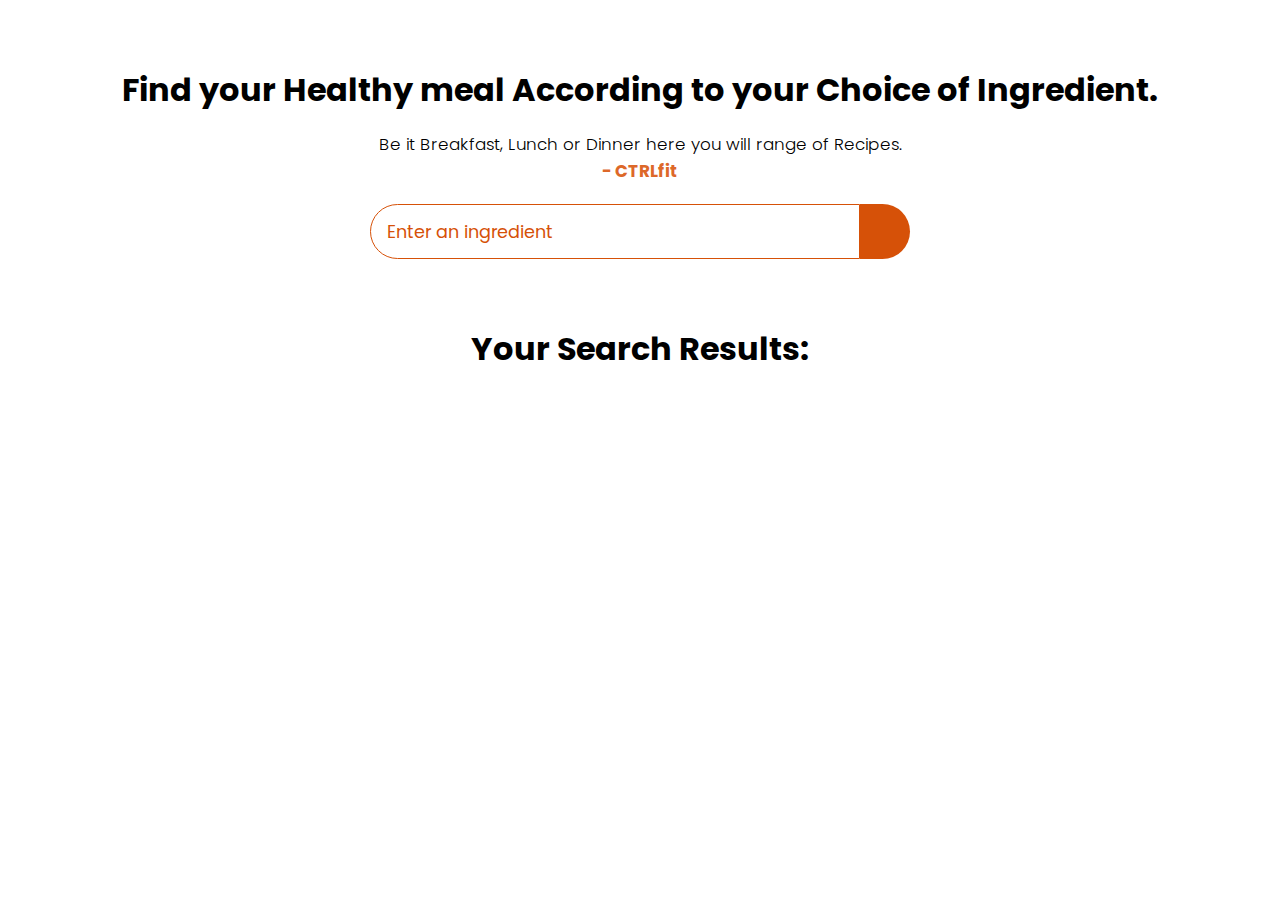
<file: meal-search-api-vanilla-js-master/index.html>
<!DOCTYPE html>
<html lang="en">
<head>
  <meta charset="UTF-8">
  <meta name="viewport" content="width=device-width, initial-scale=1.0">
  <title>Find Meal For Your Ingredients</title>
  <link rel="stylesheet" href="https://cdnjs.cloudflare.com/ajax/libs/font-awesome/5.15.1/css/all.min.css" integrity="sha512-+4zCK9k+qNFUR5X+cKL9EIR+ZOhtIloNl9GIKS57V1MyNsYpYcUrUeQc9vNfzsWfV28IaLL3i96P9sdNyeRssA==" crossorigin="anonymous" />
  <link rel = "stylesheet" href = "style.css">
</head>
<body>
  
  <div class = "container">
    <div class = "meal-wrapper">
      <div class = "meal-search">
        <h2 class = "title">Find your Healthy meal According to your Choice of Ingredient.</h2>
        <blockquote>Be it Breakfast, Lunch or Dinner here you will range of Recipes.</br>
          <h4>- CTRLfit</h4>
        </blockquote>

        <div class = "meal-search-box">
          <input type = "text" class = "search-control" placeholder="Enter an ingredient" id = "search-input">
          <button type = "submit" class = "search-btn btn" id = "search-btn">
            <i class = "fas fa-search"></i>
          </button>
        </div>
      </div>

      <div class = "meal-result">
        <h2 class = "title">Your Search Results:</h2>
        <div id= "meal">
          <!-- meal item -->
          <!-- <div class = "meal-item">
            <div class = "meal-img">
              <img src = "food.jpg" alt = "food">
            </div>
            <div class = "meal-name">
              <h3>Potato Chips</h3>
              <a href = "#" class = "recipe-btn">Get Recipe</a>
            </div>
          </div> -->
          <!-- end of meal item -->
        </div>
      </div>


      <div class = "meal-details">
        <!-- recipe close btn -->
        <button type = "button" class = "btn recipe-close-btn" id = "recipe-close-btn">
          <i class = "fas fa-times"></i>
        </button>

        <!-- meal content -->
        <div class = "meal-details-content">
          <!-- <h2 class = "recipe-title">Meals Name Here</h2>
          <p class = "recipe-category">Category Name</p>
          <div class = "recipe-instruct">
            <h3>Instructions:</h3>
            <p>Lorem ipsum, dolor sit amet consectetur adipisicing elit. Quo blanditiis quis accusantium natus! Porro, reiciendis maiores molestiae distinctio veniam ratione ex provident ipsa, soluta suscipit quam eos velit autem iste!</p>
            <p>Lorem ipsum dolor sit amet consectetur adipisicing elit. Amet aliquam voluptatibus ad obcaecati magnam, esse numquam nisi ut adipisci in?</p>
          </div>
          <div class = "recipe-meal-img">
            <img src = "food.jpg" alt = "">
          </div>
          <div class = "recipe-link">
            <a href = "#" target = "_blank">Watch Video</a>
          </div> -->
        </div>
      </div>
    </div>
  </div>



  <script src = "script.js"></script>
</body>
</html>
</file>
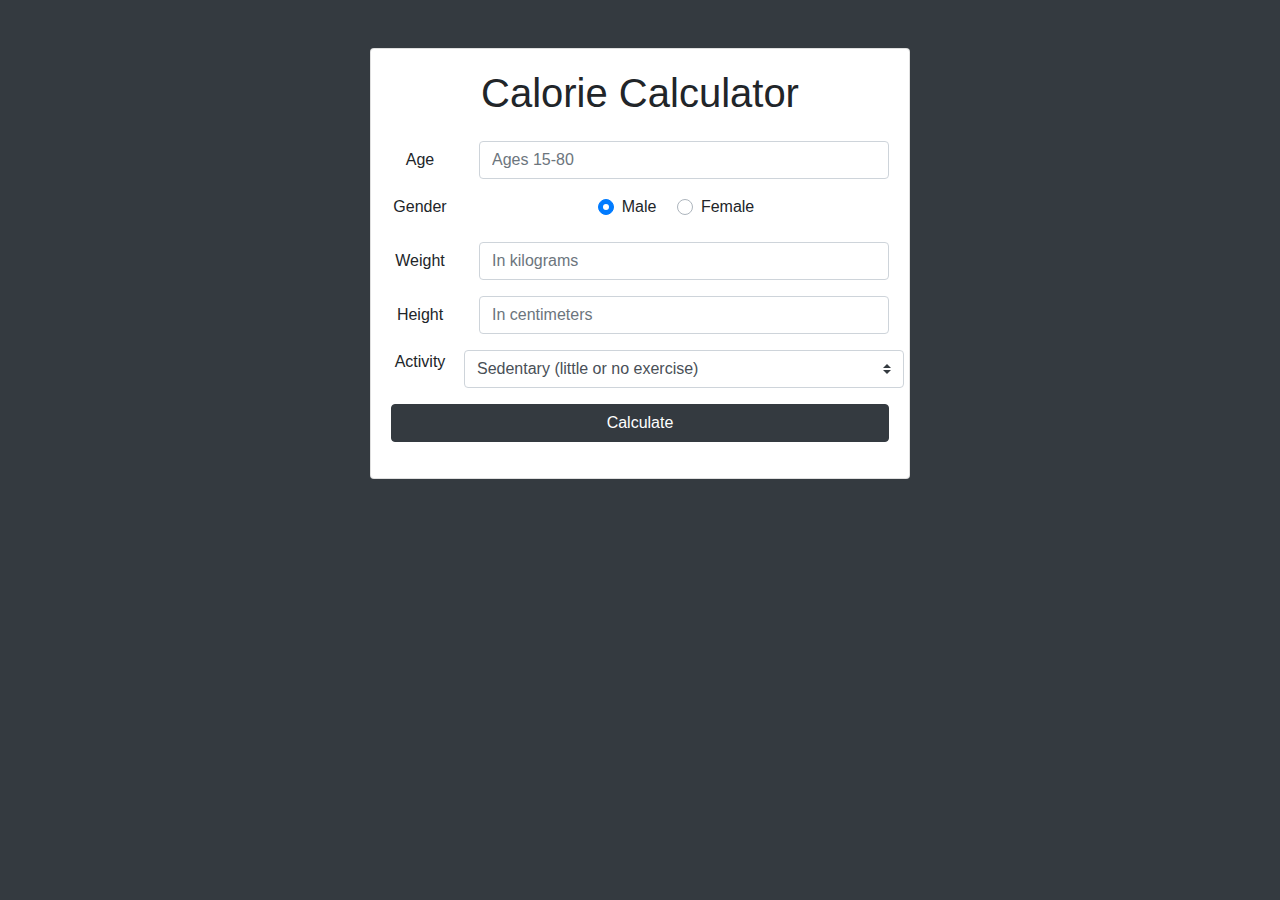
<file: calorie-counter/Calorie-Calculator/index.html>
<!doctype html>
<html lang="en">
  <head>
    <!-- Required meta tags -->
    <meta charset="utf-8">
    <meta name="viewport" content="width=device-width, initial-scale=1, shrink-to-fit=no">

    <!-- Bootstrap CSS -->
    <link rel="stylesheet" href="https://stackpath.bootstrapcdn.com/bootstrap/4.5.2/css/bootstrap.min.css" integrity="sha384-JcKb8q3iqJ61gNV9KGb8thSsNjpSL0n8PARn9HuZOnIxN0hoP+VmmDGMN5t9UJ0Z" crossorigin="anonymous">

    <title>Calorie Calculator</title>

    <style>
      #loading, #results {
        display: none;
      }
      #loading {
        width: 100%;
      }
    </style>
  </head>
  <body class="bg-dark">
    <div class="container">
      <div class="row">
        <div class="col-lg-6 mx-auto">
          <div class="card card-body text-center mt-5">
            <h1 class="heading display-5 pb-3">Calorie Calculator</h1>
            <form id="calorie-form">

              <div class="form-group row">
                <label for="age" class="col-sm-2 col-form-label">Age</label>
                <div class="col-sm-10">
                  <input type="number" class="form-control" id="age" placeholder="Ages 15-80">
                </div>
              </div>

              <fieldset class="form-group">
                <div class="row">
                  <legend class="col-form-label col-sm-2 pt-0">Gender</legend>
                  <div class="col-sm-10" id="form-radio">
                    <div class="custom-control custom-radio custom-control-inline">
                      <input type="radio" id="male" name="customRadioInline1" class="custom-control-input" checked="checked">
                      <label class="custom-control-label" for="male">Male</label>
                    </div>
                    <div class="custom-control custom-radio custom-control-inline">
                      <input type="radio" id="female" name="customRadioInline1" class="custom-control-input">
                      <label class="custom-control-label" for="female">Female</label>
                    </div>  
                  </div>
                </div> 
              </fieldset> 

              <div class="form-group row">
                <label for="weight" class="col-sm-2 col-form-label">Weight</label>
                <div class="col-sm-10">
                  <input type="number" class="form-control" id="weight" placeholder="In kilograms">
                </div>
              </div>

              <div class="form-group row">
                <label for="height" class="col-sm-2 col-form-label">Height</label>
                <div class="col-sm-10">
                  <input type="number" class="form-control" id="height" placeholder="In centimeters">
                </div>
              </div>
              
              <div class="form-group row">
                <legend class="col-form-label col-sm-2 pt-0">Activity</legend>
                <select class="custom-select col-sm-10" id="list">
                  <option selected value="1">Sedentary (little or no exercise)</option>
                  <option value="2">Lightly active (light exercise/sports 1-3 days/week)</option>
                  <option value="3">Moderately active (moderate exercise/sports 3-5 days/week)</option>
                  <option value="4">Very active (hard exercise/sports 6-7 days a week)</option>
                  <option value="5">Extra active (very hard exercise/sports & physical job or 2x training)</option>
                </select>
              </div>

              <div class="form-group">
                <input type="submit" value="Calculate" class="btn btn-dark btn-block">
              </div>

            </form>

            <div id="loading">
              <img src="./img/Loading.gif" alt="">
            </div>

            <div id="results" class="pt-4">
              <h5>Total Calories</h5>
              <div class="form-group">
                <div class="input-group">
                  <input type="number" class="form-control" id="total-calories" disabled>
                </div>
              </div>                       
            </div>
          </div>
        </div>
      </div>
    </div>

    <!-- Optional JavaScript -->
    <!-- jQuery first, then Popper.js, then Bootstrap JS -->
    <script src="https://code.jquery.com/jquery-3.5.1.slim.min.js" integrity="sha384-DfXdz2htPH0lsSSs5nCTpuj/zy4C+OGpamoFVy38MVBnE+IbbVYUew+OrCXaRkfj" crossorigin="anonymous"></script>
    <script src="https://cdn.jsdelivr.net/npm/popper.js@1.16.1/dist/umd/popper.min.js" integrity="sha384-9/reFTGAW83EW2RDu2S0VKaIzap3H66lZH81PoYlFhbGU+6BZp6G7niu735Sk7lN" crossorigin="anonymous"></script>
    <script src="https://stackpath.bootstrapcdn.com/bootstrap/4.5.2/js/bootstrap.min.js" integrity="sha384-B4gt1jrGC7Jh4AgTPSdUtOBvfO8shuf57BaghqFfPlYxofvL8/KUEfYiJOMMV+rV" crossorigin="anonymous"></script>
    <script src="app.js"></script>
  </body>
</html>
</file>
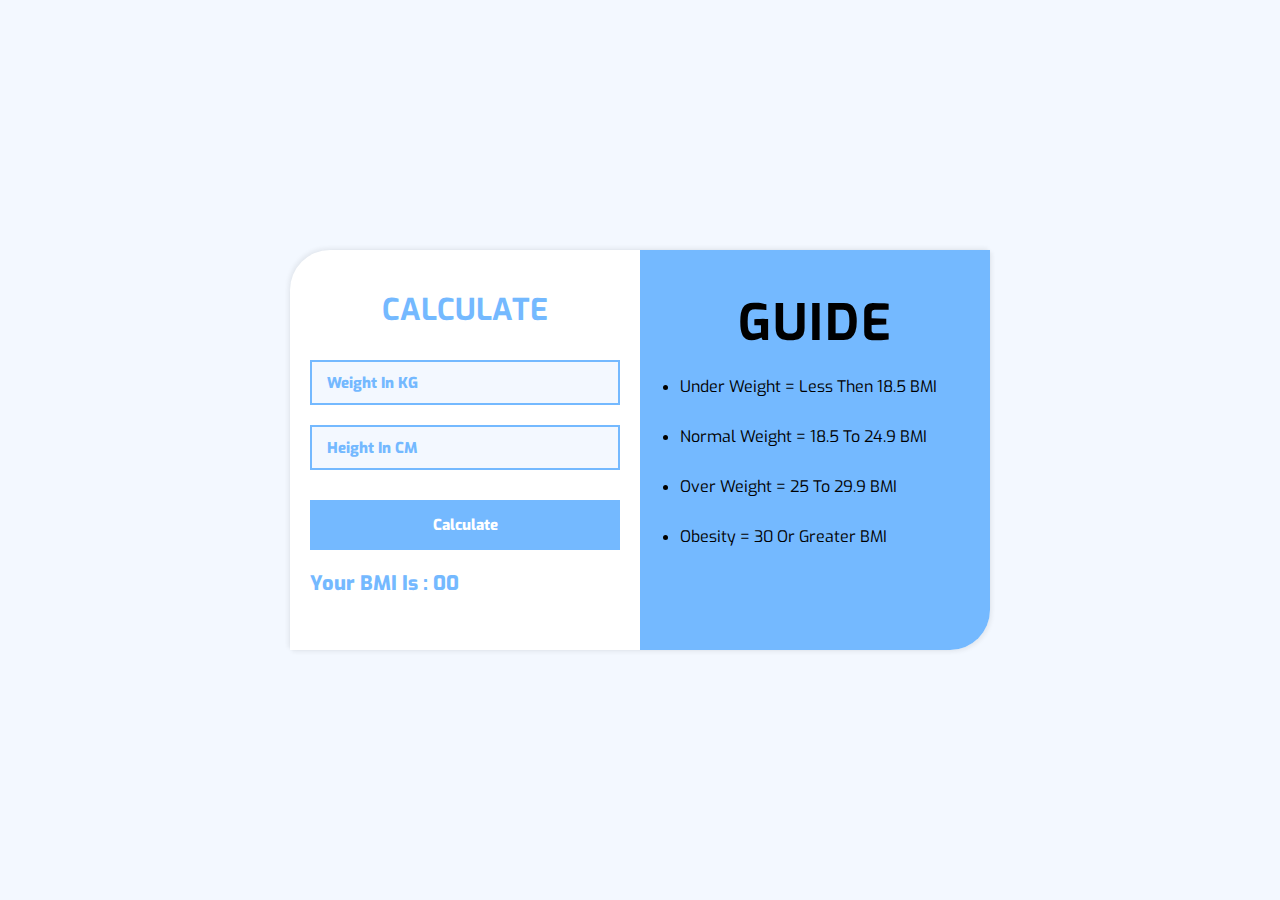
<file: bmi-calculator/bmi.html>
<!DOCTYPE html>
<html lang="en">
<head>
    <meta charset="UTF-8">
    <title>BMI Calculator</title>
    <link rel="stylesheet" href="css/style.css">
    <link href="https://fonts.googleapis.com/css2?family=Exo:ital,wght@1,600;1,700&display=swap" rel="stylesheet">
</head>
<body>
    <header id="intro">
        <div id="container">
            <div id="calculator">
                <h2>CALCULATE</h2>
                <input type="text" name="bmi" id="weight" placeholder="Weight In KG">
                <input type="text" name="bmi" id="height" placeholder="Height In CM">
                <input type="submit" value="Calculate" id="calculate">
                <div id="yourBMI">Your BMI Is : <span>00</span></div>
            </div>
            <div id="guide">
                <h2>GUIDE</h2>
                <ul>
                    <li>Under Weight = Less Then 18.5 BMI</li>
                    <li>Normal Weight = 18.5 To 24.9 BMI</li>
                    <li>Over Weight = 25 To 29.9 BMI</li>
                    <li>Obesity = 30 Or Greater BMI</li>
                </ul>
            </div>
        </div>
    </header>
    
    <script src="js/files.js"></script>
</body>
</html>
</file>
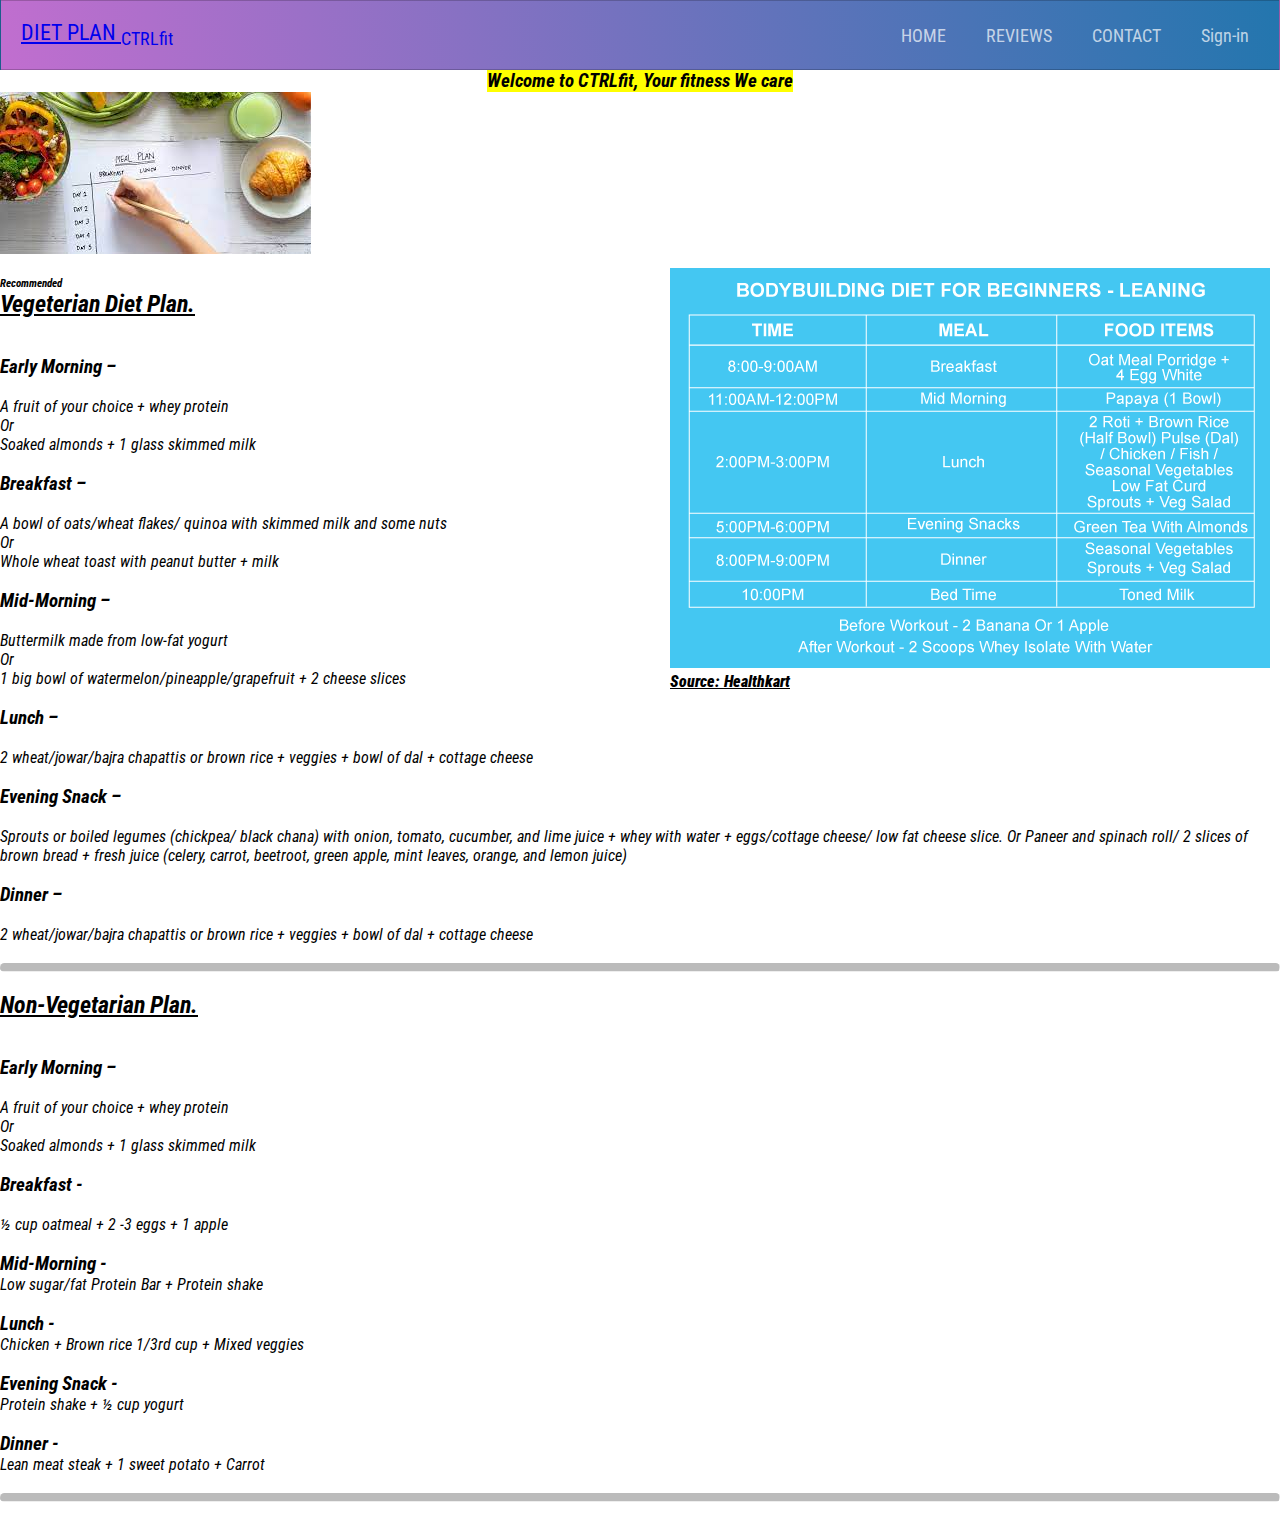
<file: Diet Plan/chart.html>
<!DOCTYPE html>
<html lang="en">
<head>
    <meta charset="UTF-8">
    <meta http-equiv="X-UA-Compatible" content="IE=edge">
    <meta name="viewport" content="width=device-width, initial-scale=1.0">
    <link rel="preconnect" href="https://fonts.gstatic.com">
    <link rel="preconnect" href="https://fonts.gstatic.com">
    <link rel="preconnect" href="https://fonts.gstatic.com">
<link href="https://fonts.googleapis.com/css2?family=Noto+Sans+JP:wght@300&family=Roboto+Condensed&display=swap" rel="stylesheet">
    <link rel="stylesheet" href="meal.css">
    <title>Meal Chart</title>
</head>

<body>
    <nav class="navbar">
        <span class="navbar-toggle" id="js-navbar-toggle">
            <i class="fas fa-bars"></i>
        </span>
        <a href="#" class="logo">DIET PLAN <sub>CTRLfit</sub></a>
        <ul class="main-nav" id="js-menu">
            <li>
                <a href="/index.html#" class="nav-links">HOME</a>
            </li>
            
                <a href="/index.html#members" class="nav-links">REVIEWS</a>
            </li>
            <li>
                <a href="/index.html#contact" class="nav-links">CONTACT</a>
            </li>
            <li>
                <a href="/floating-login-signup/index.html" class="nav-links">Sign-in</a>
            </li>
            
        </ul>
    </nav>
    
<div class="greet">
<h3><i><mark>Welcome to CTRLfit, Your fitness We care<mark</i></h3>
</div>
<div class="photo">
    <img src="img/meal.jpg" alt="Meal chart">
</div>   
<div class="pic">
    <img src="img/beginner.png" alt="">
    <h4><b><u>Source: Healthkart</u></b></h4>
</div>

<div class="veg"> <br>
    <h6>Recommended </h6>
    <h2><u>Vegeterian Diet Plan.</u></h2> <br>
    <br>
    <h3>Early Morning –</h3>
    <br>
    
    <p>A fruit of your choice + whey protein <br> 
    Or <br>
    Soaked almonds + 1 glass skimmed milk </p> 
    <br>

   <h3>Breakfast –</h3>  <br>
    A bowl of oats/wheat flakes/ quinoa with skimmed milk and some nuts <br>
    Or <br>
    Whole wheat toast with peanut butter + milk <br>
     <br>
    <h3>Mid-Morning –</h3> <br>
    Buttermilk made from low-fat yogurt <br> 
    Or <br>
    1 big bowl of watermelon/pineapple/grapefruit + 2 cheese slices <br>
     <br>
    <h3>Lunch – </h3><br>
    2 wheat/jowar/bajra chapattis or brown rice + veggies + bowl of dal + cottage cheese <br>
    <br>    
   <h3> Evening Snack – </h3><br>
    Sprouts or boiled legumes (chickpea/ black chana) with onion, tomato, cucumber, and lime juice + whey with water + eggs/cottage cheese/ low fat cheese slice. 
    Or 
    Paneer and spinach roll/ 2 slices of brown bread + fresh juice (celery, carrot, beetroot, green apple, mint leaves, orange, and lemon juice) <br>
     <br>
    <h3>Dinner –</h3><br>
    2 wheat/jowar/bajra chapattis or brown rice + veggies + bowl of dal + cottage cheese 

</div>
<br>
<hr class="round">
<br>

<div class="non-veg">
    <h2><u>Non-Vegetarian Plan.</u></h2><br>
    <br>
    <h3>Early Morning –</h3>
    <br>
    
    <p>A fruit of your choice + whey protein <br> 
    Or <br>
    Soaked almonds + 1 glass skimmed milk </p> 
    <br>
    <h3>Breakfast -</h3> <br>
    ½ cup oatmeal +
    2 -3 eggs +
    1 apple  <br>
    <br>
    <h3>Mid-Morning -</h3>
    Low sugar/fat Protein Bar + 
    Protein shake <br>
    <br>
    <h3>Lunch -</h3>
    Chicken +
Brown rice 1/3rd cup +
Mixed veggies <br>
<br>
<h3>Evening Snack -</h3>
Protein shake +
½ cup yogurt <br>
<br>
<h3>Dinner -</h3>
Lean meat steak +
1 sweet potato +
Carrot <br>
</div>
<br>
<hr class="round">
<br>
</body>
</html>
</file>
<file: meal-search-api-vanilla-js-master/style.css>
@import url('https://fonts.googleapis.com/css2?family=Poppins:wght@200;300;400;500;600;700;800;900&display=swap');

*{
    padding: 0;
    margin: 0;
    box-sizing: border-box;
}
:root{
    --tenne-tawny: #d65108;
    --tenne-tawny-dark: #b54507;
}
body{
    font-weight: 300;
    font-size: 1.05rem;
    line-height: 1.6;
    font-family: 'Poppins', sans-serif;
}

/*  */
.btn{
    font-family: inherit;
    cursor: pointer;
    outline: 0;
    font-size: 1.05rem;
}
.text{
    opacity: 0.8;
}

.title{
    font-size: 2rem;
    margin-bottom: 1rem;
}

/*  */
.container{
    min-height: 100vh;
}
.meal-wrapper{
    max-width: 1280px;
    margin: 0 auto;
    padding: 2rem;
    background: #fff;
    text-align: center;
}
.meal-search{
    margin: 2rem 0;
}
.meal-search cite{
    font-size: 1rem;
}
.meal-search h4{
    color: #dd6829;
}
.meal-search-box{
    margin: 1.2rem 0;
    display: flex;
    align-items: stretch;
}
.search-control,
.search-btn{
    width: 100%;
}
.search-control{
    padding: 0 1rem;
    font-size: 1.1rem;
    font-family: inherit;
    outline: 0;
    border: 1px solid var(--tenne-tawny);
    color: var(--tenne-tawny);
    border-top-left-radius: 2rem;
    border-bottom-left-radius: 2rem;
}
.search-control::placeholder{
    color: var(--tenne-tawny);
}
.search-btn{
    width: 55px;
    height: 55px;
    font-size: 1.8rem;
    background: var(--tenne-tawny);
    color: #fff;
    border: none;
    border-top-right-radius: 2rem;
    border-bottom-right-radius: 2rem;
    transition: all 0.4s linear;
    -webkit-transition: all 0.4s linear;
    -moz-transition: all 0.4s linear;
    -ms-transition: all 0.4s linear;
    -o-transition: all 0.4s linear;
}
.search-btn:hover{
    background: var(--tenne-tawny-dark);
}
.meal-result{
    margin-top: 4rem;
}
#meal{
    margin: 2.4rem 0;
}
.meal-item{
    border-radius: 1rem;
    -webkit-border-radius: 1rem;
    -moz-border-radius: 1rem;
    -ms-border-radius: 1rem;
    -o-border-radius: 1rem;
    overflow: hidden;
    box-shadow: 0 4px 21px -12px rgba(0, 0, 0, 0.79);
    margin: 2rem 0;
}
.meal-img img{
    width: 100%;
    display: block;
}
.meal-name{
    padding: 1.5rem 0.5rem;
}
.meal-name h3{
    font-size: 1.4rem;
}
.recipe-btn{
    text-decoration: none;
    color: #fff;
    background: var(--tenne-tawny);
    font-weight: 500;
    font-size: 1.1rem;
    padding: 0.75rem 0;
    display: block;
    width: 175px;
    margin: 1rem auto;
    border-radius: 2rem;
    -webkit-border-radius: 2rem;
    -moz-border-radius: 2rem;
    -ms-border-radius: 2rem;
    -o-border-radius: 2rem;
    transition: all 0.4s linear;
    -webkit-transition: all 0.4s linear;
    -moz-transition: all 0.4s linear;
    -ms-transition: all 0.4s linear;
    -o-transition: all 0.4s linear;
}
.recipe-btn:hover{
    background: var(--tenne-tawny-dark);
}

/* meal details */
.meal-details{
    position: fixed;
    top: 50%;
    left: 50%;
    transform: translate(-50%, -50%);
    -webkit-transform: translate(-50%, -50%);
    -moz-transform: translate(-50%, -50%);
    -ms-transform: translate(-50%, -50%);
    -o-transform: translate(-50%, -50%);
    color: #fff;
    background: var(--tenne-tawny);
    border-radius: 1rem;
    -webkit-border-radius: 1rem;
    -moz-border-radius: 1rem;
    -ms-border-radius: 1rem;
    -o-border-radius: 1rem;
    width: 90%;
    height: 90%;
    overflow-y: scroll;
    display: none;
    padding: 2rem 0;
}
.meal-details::-webkit-scrollbar{
    width: 10px;
}
.meal-details::-webkit-scrollbar-thumb{
    background: #f0f0f0;
    border-radius: 2rem;
    -webkit-border-radius: 2rem;
    -moz-border-radius: 2rem;
    -ms-border-radius: 2rem;
    -o-border-radius: 2rem;
}


/* js related */
.showRecipe{
    display: block;
}

.meal-details-content{
    margin: 2rem;
}
.meal-details-content p:not(.recipe-category){
    padding: 1rem 0;
}
.recipe-close-btn{
    position: absolute;
    right: 2rem;
    top: 2rem;
    font-size: 1.8rem;
    background: #fff;
    border: none;
    width: 35px;
    height: 35px;
    border-radius: 50%;
    -webkit-border-radius: 50%;
    -moz-border-radius: 50%;
    -ms-border-radius: 50%;
    -o-border-radius: 50%;
    display: flex;
    align-items: center;
    justify-content: center;
    opacity: 0.9;
}
.recipe-title{
    letter-spacing: 1px;
    padding-bottom: 1rem;
}
.recipe-category{
    background: #fff;
    font-weight: 600;
    color: var(--tenne-tawny);
    display: inline-block;
    padding: 0.2rem 0.5rem;
    border-radius: 0.3rem;
    -webkit-border-radius: 0.3rem;
    -moz-border-radius: 0.3rem;
    -ms-border-radius: 0.3rem;
    -o-border-radius: 0.3rem;
}
.recipe-category{
    background: #fff;
    font-weight: 600;
    color: var(--tenne-tawny);
    display: inline-block;
    padding: 0.2rem 0.5rem;
    border-radius: 0.3rem;
    -webkit-border-radius: 0.3rem;
    -moz-border-radius: 0.3rem;
    -ms-border-radius: 0.3rem;
    -o-border-radius: 0.3rem;
}
.recipe-instruct{
    padding: 1rem 0;
}
.recipe-meal-img img{
    width: 100px;
    height: 100px;
    border-radius: 50%;
    -webkit-border-radius: 50%;
    -moz-border-radius: 50%;
    -ms-border-radius: 50%;
    -o-border-radius: 50%;
    margin: 0 auto;
    display: block;
}
.recipe-link{
    margin: 1.4rem 0;
}
.recipe-link a{
    color: #fff;
    font-size: 1.2rem;
    font-weight: 700;
    transition: all 0.4s linear;
    -webkit-transition: all 0.4s linear;
    -moz-transition: all 0.4s linear;
    -ms-transition: all 0.4s linear;
    -o-transition: all 0.4s linear;
}
.recipe-link a:hover{
    opacity: 0.8;
}


/*  */
.notFound{
    grid-template-columns: 1fr!important;
    color: var(--tenne-tawny);
    font-size: 1.8rem;
    font-weight: 600;
    width: 100%;
}






/* Media Queries */
@media screen and (min-width: 600px){
    .meal-search-box{
        width: 540px;
        margin-left: auto;
        margin-right: auto;
    }
}

@media screen and (min-width: 768px){
    #meal{
        display: grid;
        grid-template-columns: repeat(2, 1fr);
        gap: 2rem;
    }
    .meal-item{
        margin: 0;
    }
    .meal-details{
        width: 700px;
    }
}

@media screen and (min-width: 992px){
    #meal{
        grid-template-columns: repeat(3, 1fr);
    }
}
</file>
<file: bmi-calculator/css/style.css>
body{
    background-image: url('');
}
* {
    padding: 0;
    margin: 0;
    box-sizing: border-box;
    font-family: 'Exo', sans-serif;
}
body {
    display: grid;
    place-items: center;
    height: 100vh;
    background: #f3f8ff;
}

#container {
    height: 400px;
    width: 700px;
    background: #fff;
    display: flex;
    flex-direction: row;
    border-radius: 40px 0;
    overflow: hidden;
    box-shadow: 2px 2px 4px #00000010, -2px -2px 4px #00000010;
}

#calculator,
#guide {
    height: 400px;
    width: 350px;
    padding: 20px;
}

#guide {
    background: #74b9ff;
}

#calculator h2,
#guide h2 {
    text-align: center;
    font-size: 30px;
    margin: 20px 0;
    color: #74b9ff;
}

#guide h2 {
    color: #000;
    letter-spacing: 2px;
    font-size: 50px;
}

#calculator input[type="text"] {
    height: 45px;
    width: 310px;
    margin: 10px 0;
    padding: 0px 15px;
    border: 2px solid #74b9ff;
    outline: none;
    background: #f3f8ff;
    color: #74b9ff;
    font-size: 15px;
    font-weight: 800;
}

#calculator input[type="text"]::placeholder {
    color: #74b9ff;
}

#calculator input[type="submit"] {
    height: 50px;
    width: 310px;
    margin: 20px 0;
    padding: 0px 15px;
    border: none;
    outline: none;
    background: #74b9ff;
    color: #fff;
    font-size: 15px;
    font-weight: 800;
    cursor: pointer;
}

#calculator #yourBMI {
    font-size: 20px;
    color: #74b9ff;
    font-weight: 800;
}

#guide ul {
    padding: 0 20px;
}

#guide ul li {
    height: 50px;
    font-size: 16px;
}
</file>
<file: Diet Plan/meal.css>
header{
    color:aquamarine;
    text-align: justify;
   }
   
   * {
       box-sizing: border-box;
       padding: 0;
       margin: 0;
       /* border: aquamarine; */
       /* background-color:cornsilk; */
   }
   
   body {
      
       font-family: 'Roboto Condensed', sans-serif;
   }
   
   .navbar {
       font-size: 18px;
       background-image: linear-gradient(260deg, #2376ae 0%, #c16ecf 100%);
       border: 1px solid rgba(0, 0, 0, 0.2);
       padding-bottom: 10px;
   }
   
   .main-nav {
       list-style-type: none;
       display: none;
   }
   
   .nav-links,
darkgray   .logo {
       text-decoration: none;
       color: rgba(255, 255, 255, 0.7);
   }
   
   .main-nav li {
       text-align: center;
       margin: 15px auto;
   }
   
   .logo {
       display: inline-block;
       font-size: 22px;
       margin-top: 10px;
       margin-left: 20px;
   }
   
   .navbar-toggle {
       position: absolute;
       top: 10px;
       right: 20px;
       cursor: pointer;
       color: rgba(255, 255, 255, 0.8);
       font-size: 24px;
   }
   
   .active {
       display: block;
   }
   
   @media screen and (min-width: 768px) {
       .navbar {
           display: flex;
           justify-content: space-between;
           padding-bottom: 0;
           height: 70px;
           align-items: center;
       }
   
       .main-nav {
           display: flex;
           margin-right: 30px;
           flex-direction: row;
           justify-content: flex-end;
       }
   
       .main-nav li {
           margin: 0;
       }
   
       .nav-links {
           margin-left: 40px;
       }
   
       .logo {
           margin-top: 0;
       }
   
       .navbar-toggle {
           display: none;
       }
   
       .logo:hover,
       .nav-links:hover {
           color: rgba(255, 255, 255, 1);
       }
   }
   #myPic{
       background-color: #cccccc;
       height: 500px;
       background-position: center;
       background-repeat: no-repeat;
       background-size: cover;
       position: relative;
   }
   .cover {
       position: relative;
       text-align: center;
       color: white;
     }
   .top-left {
       position: absolute;
       top:  20px;
       left: 20px;
       background-color:mediumseagreen;
       color: white;
       padding-left: 20px;
       padding-right: 20px;
     }
 .greet{
     color: burlywood;
     text-align: center;
     font-weight: bold;
 }   
 .veg{
     color: black;
 }
 .photo{
     width: 100%;
     height: 400%;
     background-size: 100% 100%;
 }
 hr.round {
    border-top: 8px solid #bbb;
    border-radius: 5px;
  }
  .pic {
    float: right;
  
    padding: 10px;
  }
  .diet{
      width: 400%;
      float: right;
  }
</file>
